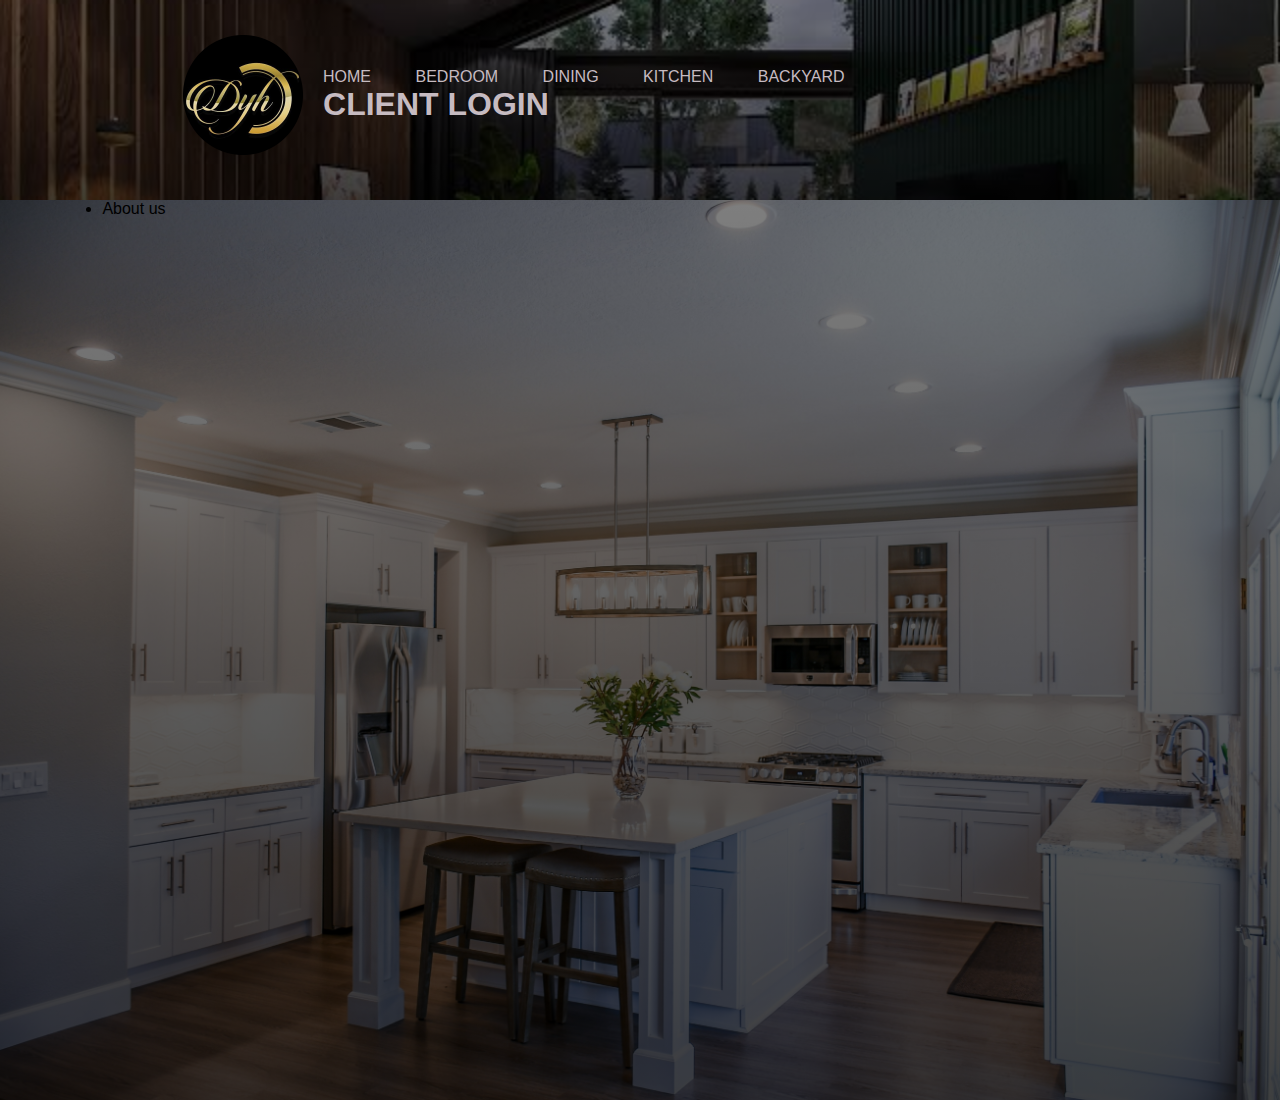
<file: index.html>
<!DOCTYPE html>
<html lang="en">

<head>
    <meta charset="UTF-8">
    <meta http-equiv="X-UA-Compatible" content="IE=edge">
    <meta name="viewport" content="width=device-width, initial-scale=1.0">
    <title>web page</title>
    <link rel="stylesheet" href="style.css">
    <link rel="stylesheet" type="text/css" href="//fonts.googleapis.com/css?family=Josefin+Slab" />   
</head>

<body>
    <div class="banner">
        <div class="navbar">
            <img src="logo1.png" class="logo">
            <ul>
                <li><a href="#">Home</a></li>
                <li><a href="#">bedroom</a></li>
                <li><a href="/new.html">dining</a></li>
                <li><a href="#">kitchen</a></li>
                <li><a href="#">backyard</a></li>
                <li id="client"><a href="#">
                        <h1>client login<h1>
                    </a></li>
            </ul>
        </div>

        <div class="content">
            <h1 id="heading">DESIGN YOUR HOUSE</h1>
            <p>
            <h3>we are here to <br> design</h3>
            </p>
            <div>
                <button type="button"> <span></span> EXPLORE</button>
                <button type="button"> <span></span> let's see some designs.</button>
            </div>
        </div>
    </div>
    <div class="second-page">
        <div>
            <ul>
                <li id="second text"> About us</li>
            </ul>
        </div>
    </div>

</body>

</html>
</file>
<file: style.css>
* {
    margin: 0;
    padding: 0;
    box-sizing: border-box;
    font-family: 'poppins', sans-serif;
}
body{
/* overflow: hidden; */
}

.banner {
    width: 100%;
    height: 200px;
    background-image: linear-gradient(rgba(0, 0, 0, 0.5), rgba(0, 0, 0, 0.75)), url(background6.jpeg);
    background-size: cover;
    background-position: center;
    padding: 0 8%;
    position: relative;
}
#heading{
    font-family:josefin slab;
}

.navbar {
    width: 85%;
    margin: auto;
    padding: 35px 0;
    display: flex;
    align-items: center;
    justify-content: space-between;
}

.logo {
    width: 120px;
    cursor: pointer;

}

.navbar ul li {
    list-style: none;
    display: inline-block;
    margin: 0 20px;
    position: relative;
}

.navbar ul li a {
    text-decoration: none;
    color: rgb(198, 187, 193);
    text-transform: uppercase;
}

.navbar ul li::after {
    content: '';
    height: 3px;
    width: 0%;
    background: #009688;
    position: absolute;
    left: 0;
    bottom: -7px;
    transition: 0.5s;
}

.navbar ul li:hover::after {
    width: 100%;

}

.content {
    width: 100%;
    position: relative;
    top: 20%;

    text-align: center;
    color: #fff;
    font-style: oblique;

}

.content h1 {
    font-size: 60px;
    margin-top: -5px;

}

.content p {
    margin: 20px auto;
    font-weight: 100;
    line-height: 50px;

}

button {
    width: 200px;
    padding: 15px;
    text-align: center;
    margin: 20px 1px;
    font-weight: bold;
    border: 2px solid #009688;
    border-radius: 25px;
    background: transparent;
    color: #fff;
    cursor: pointer;
    position: relative;
    overflow: hidden;

}

span {
    background: 009688;
    height: 100%;
    width: 100%;
    border-radius: 25px;
    position: absolute;
    left: 0;
    bottom: 0;
}




.second-page {
    width: 100%;
    height: 100vh;
    background-image: linear-gradient(rgba(0, 0, 0, 0.5), rgba(0, 0, 0, 0.75)), url(background5.jpg);
    background-size: cover;
    background-position: center;
    padding: 0 8%;
    position: relative;

}

.second-photo {
    margin-top: -10%;
}

#secon-text {
    color: #fff;
}
</file>
